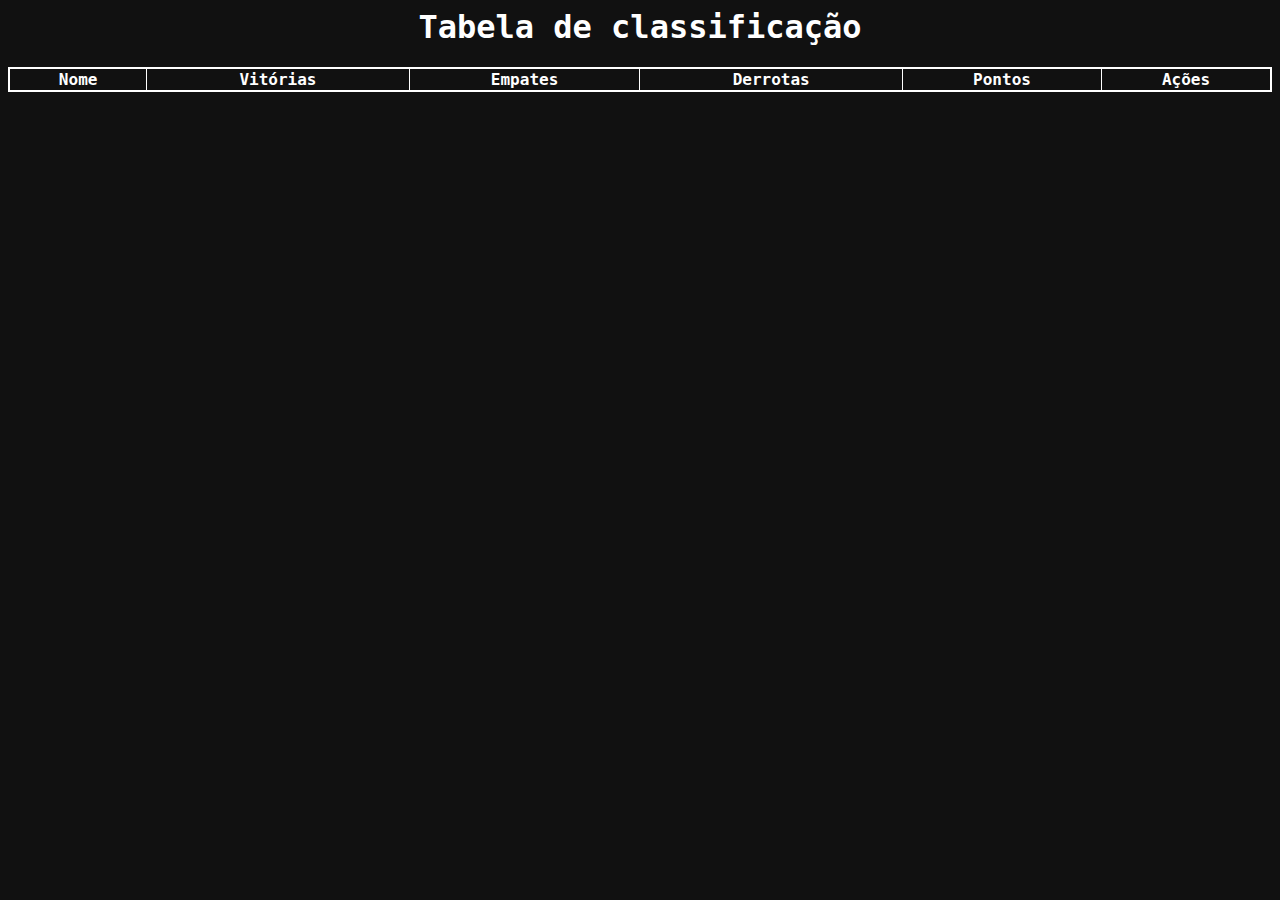
<file: tabelaDeClassificacao/index.html>
<html>
  <head>
    <script src="script.js"></script>
    <link rel="stylesheet" href="style.css" />

    <title>Imersão Dev - Aula 06</title>
  </head>

  <body>
    <h1>Tabela de classificação</h1>

    <table style="width: 100%">
      <thead>
        <tr>
          <th>Nome</th>
          <th>Vitórias</th>
          <th>Empates</th>
          <th>Derrotas</th>
          <th>Pontos</th>
          <th colspan="3">Ações</th>
        </tr>
      </thead>
      <tbody id="tabelaJogadores">
        <!--
      <tr>
        <td>Paulo</td>
        <td></td>
        <td></td>
        <td></td>
        <td></td>
        <td><button onClick="adicionarVitoria()">Vitória</button></td>
        <td><button onClick="adicionarEmpate()">Empate</button></td>
        <td><button onClick="adicionarDerrota()">Derrota</button></td>
      </tr>
      <tr>
        <td>Rafa</td>
        <td></td>
        <td></td>
        <td></td>
        <td></td>
        <td><button onClick="adicionarVitoria()">Vitória</button></td>
        <td><button onClick="adicionarEmpate()">Empate</button></td>
        <td><button onClick="adicionarDerrota()">Derrota</button></td>
      </tr>
-->
      </tbody>
    </table>
  </body>
</html>
</file>
<file: tabelaDeClassificacao/style.css>
* {
    text-align: center;
  }
  
  body {
    font-family: "Roboto Mono", monospace;
    min-height: 400px;
    background-image: url("https://www.alura.com.br/assets/img/imersoes/dev-2021/tabela-classificacao-bg.png");
    background-color: #111;
    background-size: 100%;
    background-position: center;
    background-repeat: no-repeat;
  }
  
  .container {
    text-align: center;
    padding: 20px;
    height: 100vh;
  }
  
  .page-title {
    color: #ffffff;
    margin: 0 0 5px;
  }
  
  .page-subtitle {
    color: #ffffff;
    margin-top: 5px;
  }
  
  .page-logo {
    width: 200px;
  }
  
  .alura-logo {
    width: 40px;
    position: absolute;
    top: 10px;
    right: 10px;
  }
  
  table {
    border: 2px solid white;
    border-collapse: collapse;
  }
  
  h1 {
    color: white;
  }
  
  th,
  tr,
  td {
    border: solid 1px white;
    color: white;
  }
</file>
